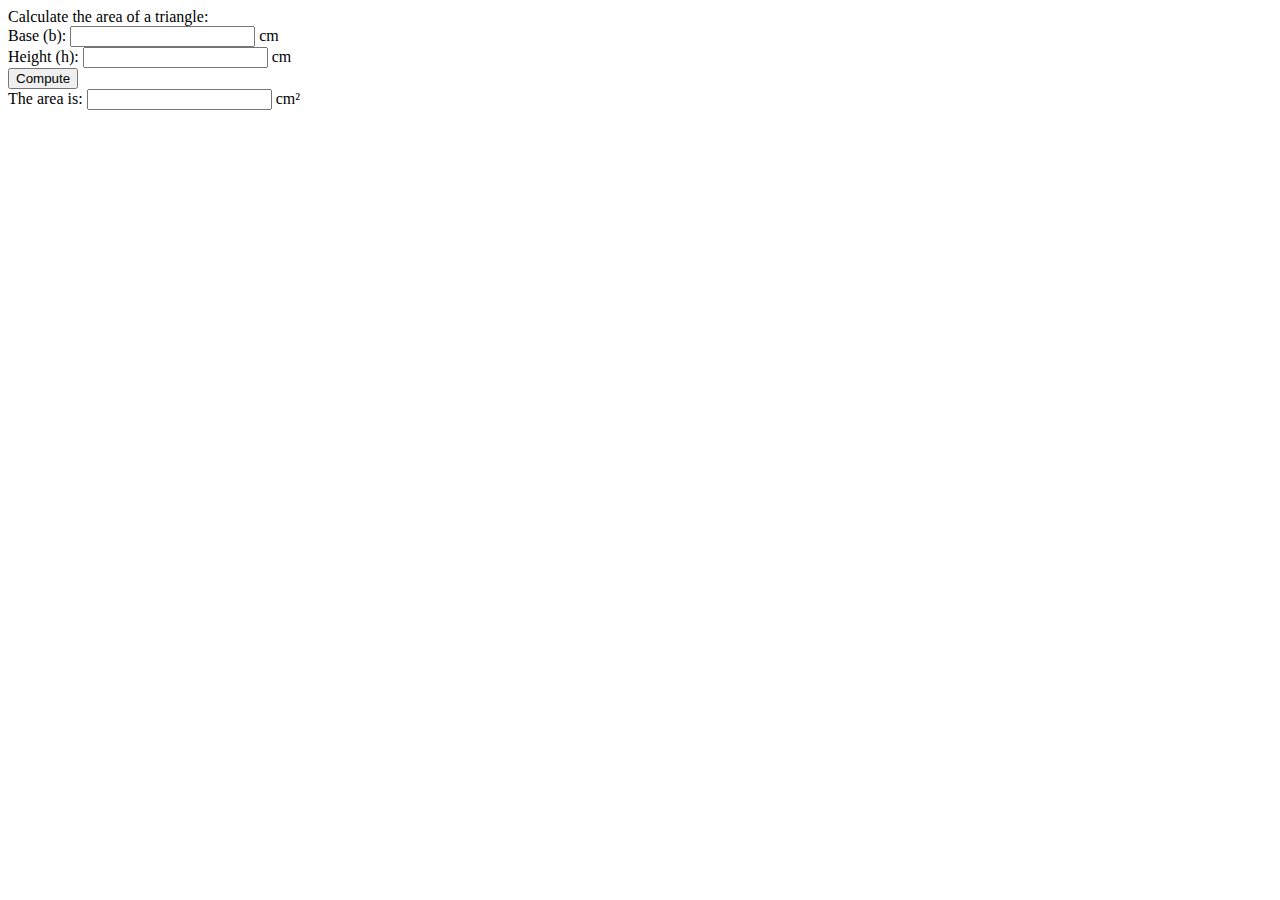
<file: areacalc.html>
<!DOCTYPE html>
<html>
  <head>
    <meta charset="utf-8">
    <title>
    </title>
  </head>
  <body>
    Calculate the area of a triangle:<br>
    <label>Base (b): </label><input type="textbox" name="width"> cm<br>
    <label>Height (h): </label><input type="textbox" name="height"> cm<br>
    <button onclick="calculateArea()">Compute</button><br>

    <label for="output">The area is: </label><input type="textbox" name="output"> cm²

    <script>
      function calculateArea() {
        let base = document.getElementsByName('width')[0].value;
        let height = document.getElementsByName('height')[0].value;
        let area = (1/2) * parseFloat(base) * parseFloat(height);

        document.getElementsByName('output')[0].value = area;
      }
    </script>
  </body>
</html>
</file>
